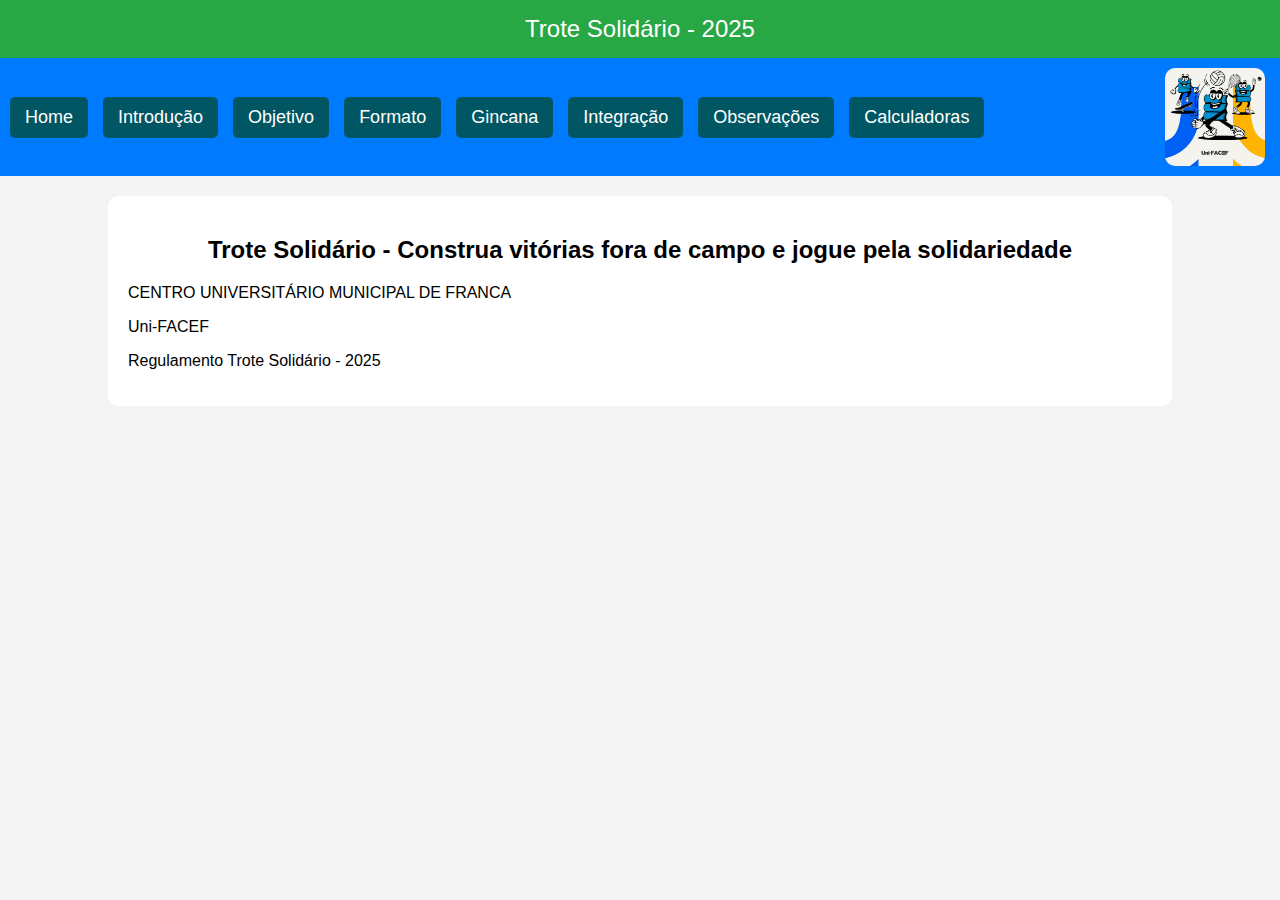
<file: trote/index.html>
<!DOCTYPE html>
<html lang="pt-br">
    <head>
        <meta charset="UTF-8">
        <meta name="viewport" content="width=device-width, initial-scale=1.0">
        <title>Trote Solidário - 2025</title>
        <link rel="stylesheet" href="css/styles.css"/>
    </head>
    <body>
        <header> <!-- cabeçalho do corpo da página -->
            Trote Solidário - 2025
        </header>
        <nav>
            <div id="links-menu">
                <a href="index.html"> Home </a>
                <a href="introducao.html"> Introdução </a>
                <a href="objetivo.html"> Objetivo </a>
                <a href="formato.html"> Formato </a>
                <a href="gincana.html"> Gincana </a>
                <a href="integracao.html"> Integração </a>
                <a href="observacoes.html"> Observações </a>
                <a href="calculadoras.html"> Calculadoras </a>
            </div>
            <img src="images/trote.jpg" alt="Trote Solidário"/>
        </nav>
        <div class="container">
            <h2> Trote Solidário - Construa vitórias fora de campo 
                e jogue pela solidariedade 
            </h2>
            <p> CENTRO UNIVERSITÁRIO MUNICIPAL DE FRANCA </p>
            <p> Uni-FACEF </p>
            <p> Regulamento Trote Solidário - 2025</p>    
        </div>
    </body>
</html>
</file>
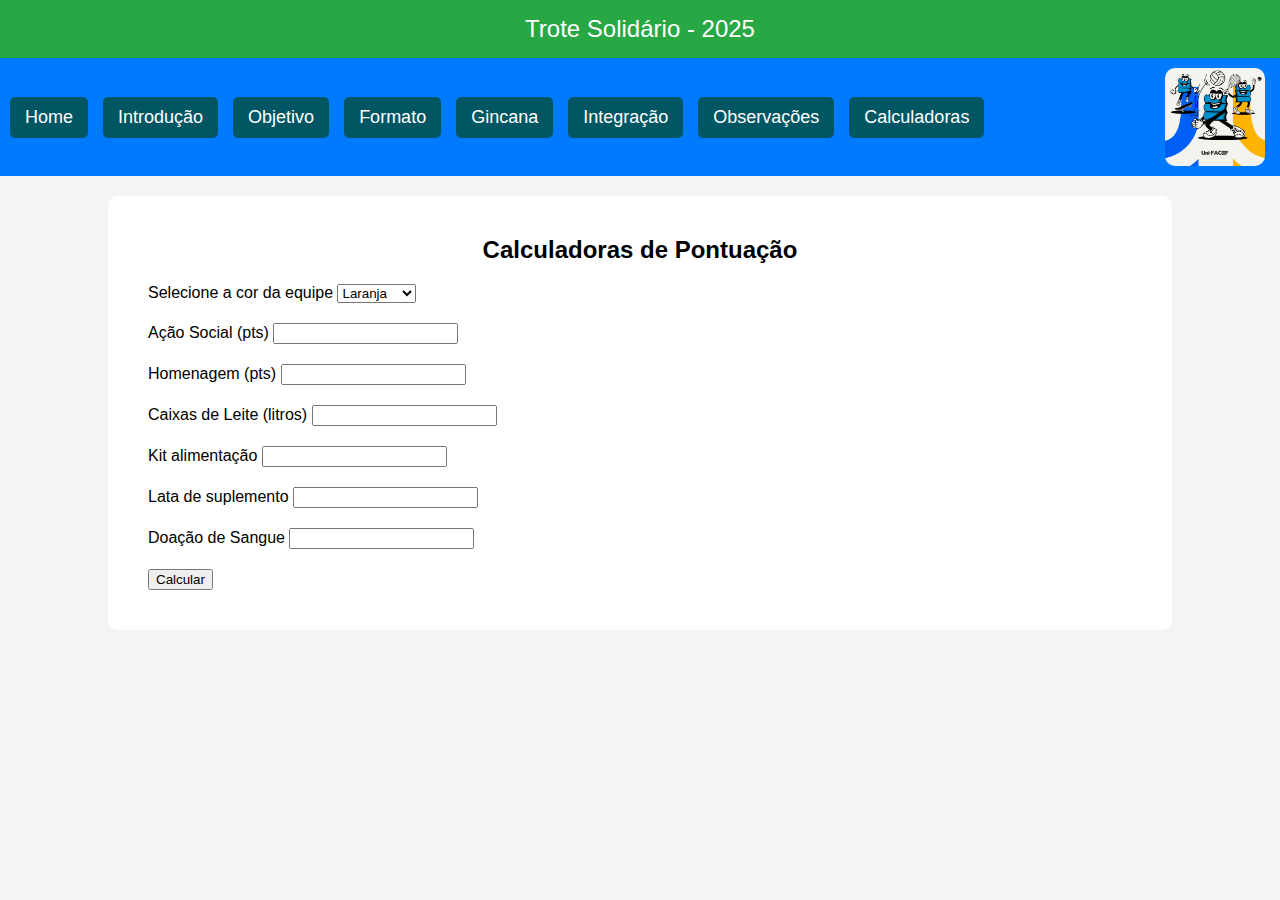
<file: trote/calculadoras.html>
<!DOCTYPE html>
<html lang="pt-br">
    <head>
        <meta charset="UTF-8">
        <meta name="viewport" content="width=device-width, initial-scale=1.0">
        <title>Trote Solidário - 2025</title>
        <link rel="stylesheet" href="css/styles.css"/>
        <script src="./js/scripts.js"> </script>
    </head>
    <body>
        <header> <!-- cabeçalho do corpo da página -->
            Trote Solidário - 2025
        </header>
        <nav>
            <div id="links-menu">
                <a href="index.html"> Home </a>
                <a href="introducao.html"> Introdução </a>
                <a href="objetivo.html"> Objetivo </a>
                <a href="formato.html"> Formato </a>
                <a href="gincana.html"> Gincana </a>
                <a href="integracao.html"> Integração </a>
                <a href="observacoes.html"> Observações </a>
                <a href="calculadoras.html"> Calculadoras </a>
            </div>
            <img src="images/trote.jpg" alt="Trote Solidário"/>
        </nav>
        <div class="container">
            <h2> Calculadoras de Pontuação 
            </h2>
            <form> <!-- formulário para entrada de dados do usuário -->
                <div class="campos">
                    <label> Selecione a cor da equipe </label>
                    <select id="equipe">
                        <option value="Laranja"> Laranja </option>
                        <option value="Preta"> Preta </option>
                        <option value="Roxa"> Roxa </option>
                        <option value="Verde"> Verde </option>
                        <option value="Vermelha"> Vermelha </option>
                    </select>
                </div>
                <div class="campos">
                    <label> Ação Social (pts) </label>
                    <input type="number" id="acaoSocial"/>
                </div>
                <div class="campos">
                    <label> Homenagem (pts) </label>
                    <input type="number" id="homenagem"/>
                </div>
                <div class="campos">
                    <label> Caixas de Leite (litros) </label>
                    <input type="number" id="leite"/>
                </div>
                <div class="campos">
                    <label> Kit alimentação </label>
                    <input type="number" id="kit"/>
                </div>
                <div class="campos">
                    <label> Lata de suplemento  </label>
                    <input type="number" id="suplemento"/> 
                </div>
                <div class="campos">
                    <label> Doação de Sangue </label>
                    <input type="number" id="sangue"/>
                </div>
                <div class="campos">
                    <button type="button" onclick="calcular()"> Calcular </button>
                    <label id="soma">  </label>
                </div>
            </form>
        </div>
    </body>
</html>
</file>
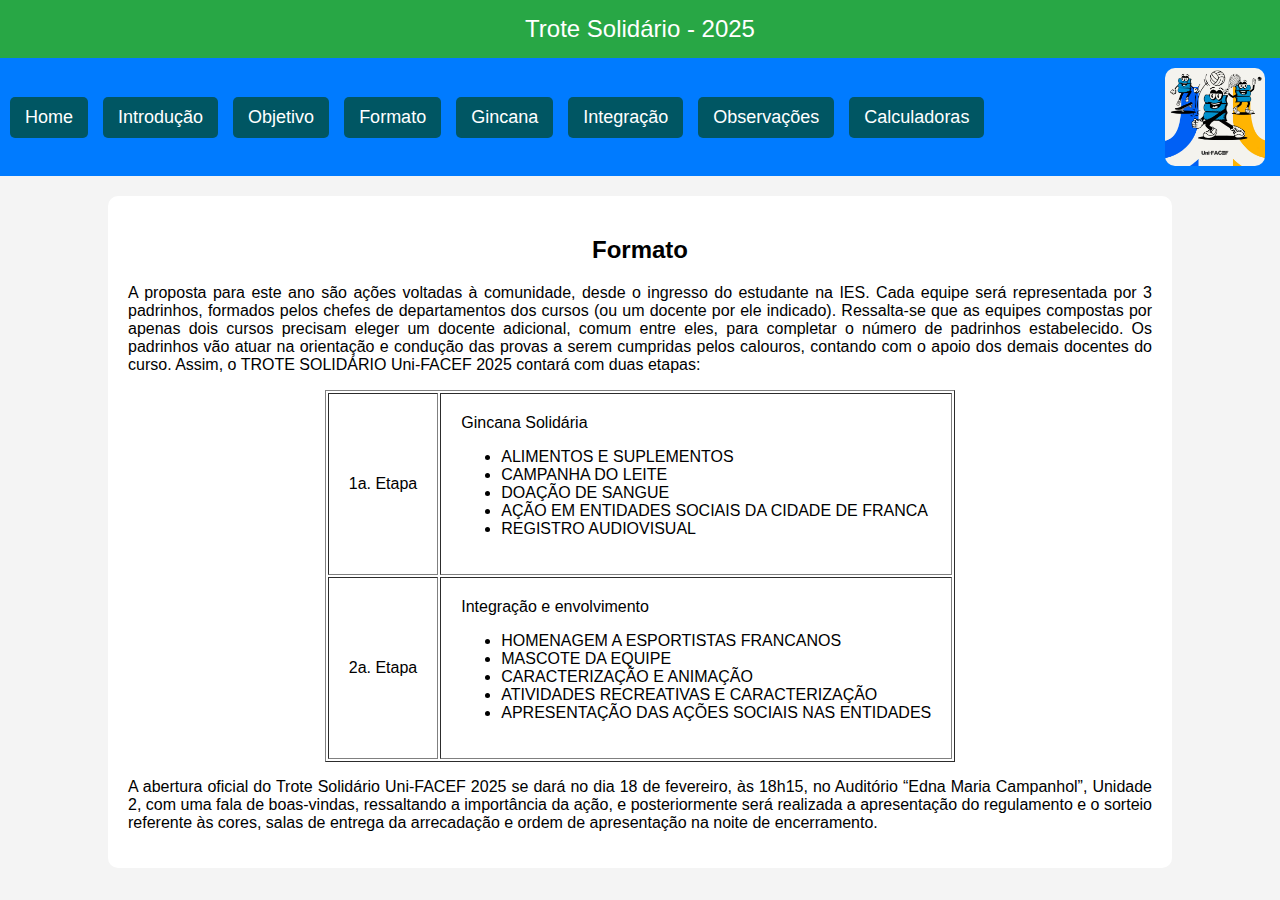
<file: trote/formato.html>
<!DOCTYPE html>
<html lang="pt-br">
    <head>
        <meta charset="UTF-8">
        <meta name="viewport" content="width=device-width, initial-scale=1.0">
        <title>Trote Solidário - 2025</title>
        <link rel="stylesheet" href="css/styles.css"/>
    </head>
    <body>
        <header> <!-- cabeçalho do corpo da página -->
            Trote Solidário - 2025
        </header>
        <nav>
            <div id="links-menu">
                <a href="index.html"> Home </a>
                <a href="introducao.html"> Introdução </a>
                <a href="objetivo.html"> Objetivo </a>
                <a href="formato.html"> Formato </a>
                <a href="gincana.html"> Gincana </a>
                <a href="integracao.html"> Integração </a>
                <a href="observacoes.html"> Observações </a>
                <a href="calculadoras.html"> Calculadoras </a>
            </div>
            <img src="images/trote.jpg" alt="Trote Solidário"/>
        </nav>
        <div class="container">
            <h2> Formato </h2>
            <p>
                A proposta para este ano são ações voltadas à comunidade, desde o ingresso do estudante na IES. Cada equipe será representada por 3 padrinhos, formados pelos chefes de departamentos dos cursos (ou um docente por ele indicado). Ressalta-se que as equipes compostas por apenas dois cursos precisam eleger um docente adicional, comum entre eles, para completar o número de padrinhos estabelecido. Os padrinhos vão atuar na orientação e condução das provas a serem cumpridas pelos calouros, contando com o apoio dos demais docentes do curso. Assim, o TROTE SOLIDÁRIO Uni-FACEF 2025 contará com duas etapas:
            </p>
            <table border="1">
                   <tr>
                        <td> 1a. Etapa </td>
                        <td> 
                            Gincana Solidária
                            <ul> <!-- unorded list -->
                                <li> ALIMENTOS E SUPLEMENTOS </li>
                                <li> CAMPANHA DO LEITE </li>
                                <li> DOAÇÃO DE SANGUE </li>
                                <li> AÇÃO EM ENTIDADES SOCIAIS DA CIDADE DE FRANCA </li>
                                <li> REGISTRO AUDIOVISUAL </li>
                            </ul> 
                        </td>
                    </tr>
                    <tr> 
                        <td> 2a. Etapa </td>
                        <td> 
                            Integração e envolvimento 
                            <ul>
                                <li> HOMENAGEM A ESPORTISTAS FRANCANOS </li>
                                <li> MASCOTE DA EQUIPE  </li>
                                <li> CARACTERIZAÇÃO E ANIMAÇÃO </li>
                                <li> ATIVIDADES RECREATIVAS E CARACTERIZAÇÃO </li>
                                <li> APRESENTAÇÃO DAS AÇÕES SOCIAIS NAS ENTIDADES </li>
                            </ul>
                        </td>
                    </tr>
            </table>
            <p>
                A abertura oficial do Trote Solidário Uni-FACEF 2025 se dará no dia 18 de fevereiro, às 18h15, no Auditório “Edna Maria Campanhol”, Unidade 2, com uma fala de boas-vindas, ressaltando a importância da ação, e posteriormente será realizada a apresentação do regulamento e o sorteio referente às cores, salas de entrega da arrecadação e ordem de apresentação na noite de encerramento.
            </p>
        </div>
    </body>
</html>
</file>
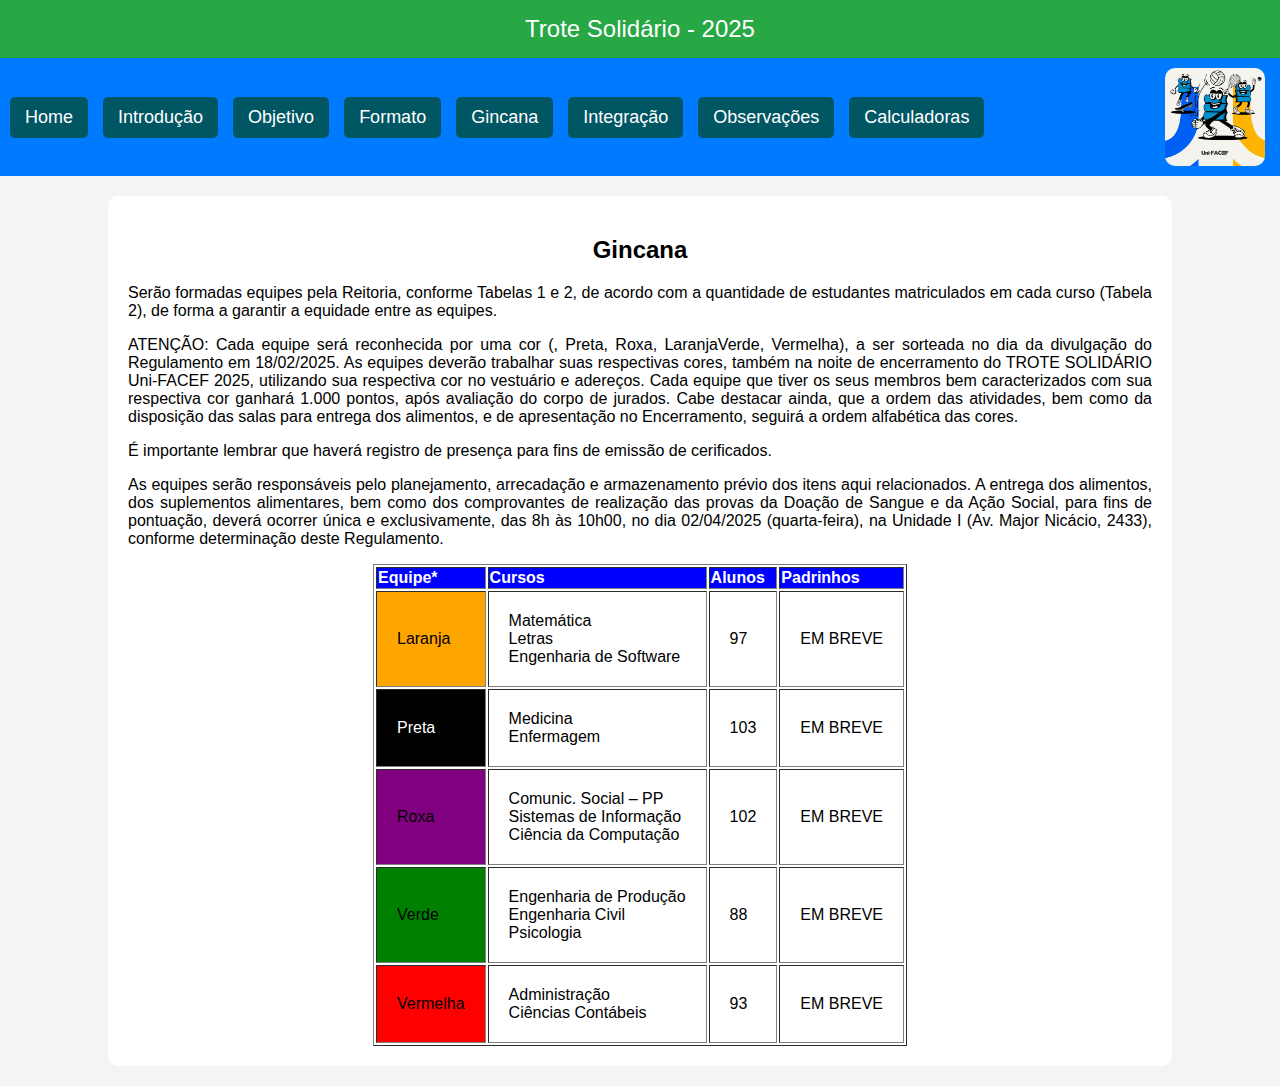
<file: trote/gincana.html>
<!DOCTYPE html>
<html lang="pt-br">
    <head>
        <meta charset="UTF-8">
        <meta name="viewport" content="width=device-width, initial-scale=1.0">
        <title>Trote Solidário - 2025</title>
        <link rel="stylesheet" href="css/styles.css"/>
    </head>
    <body>
        <header> <!-- cabeçalho do corpo da página -->
            Trote Solidário - 2025
        </header>
        <nav>
            <div id="links-menu">
                <a href="index.html"> Home </a>
                <a href="introducao.html"> Introdução </a>
                <a href="objetivo.html"> Objetivo </a>
                <a href="formato.html"> Formato </a>
                <a href="gincana.html"> Gincana </a>
                <a href="integracao.html"> Integração </a>
                <a href="observacoes.html"> Observações </a>
                <a href="calculadoras.html"> Calculadoras </a>
            </div>
            <img src="images/trote.jpg" alt="Trote Solidário"/>
        </nav>
        <div class="container">
            <h2> Gincana </h2>
            <p> 
                Serão formadas equipes pela Reitoria, conforme Tabelas 1 e 2, de acordo com a quantidade de estudantes matriculados em cada curso (Tabela 2), de forma a garantir a equidade entre as equipes.
            </p>
            <p>
                ATENÇÃO: Cada equipe será reconhecida por uma cor (, Preta, Roxa, LaranjaVerde, Vermelha), a ser sorteada no dia da divulgação do Regulamento em 18/02/2025. As equipes deverão trabalhar suas respectivas cores, também na noite de encerramento do TROTE SOLIDÁRIO Uni-FACEF 2025, utilizando sua respectiva cor no vestuário e adereços. Cada equipe que tiver os seus membros bem caracterizados com sua respectiva cor ganhará 1.000 pontos, após avaliação do corpo de jurados. Cabe destacar ainda, que a ordem das atividades, bem como da disposição das salas para entrega dos alimentos, e de apresentação no Encerramento, seguirá a ordem alfabética das cores.
            </p>
            <p>
                É importante lembrar que haverá registro de presença para fins de emissão de cerificados.
            </p>
            <p>
                As equipes serão responsáveis pelo planejamento, arrecadação e armazenamento prévio dos itens aqui relacionados. A entrega dos alimentos, dos suplementos alimentares, bem como dos comprovantes de realização das provas da Doação de Sangue e da Ação Social, para fins de pontuação, deverá ocorrer única e exclusivamente, das 8h às 10h00, no dia 02/04/2025 (quarta-feira), na Unidade I (Av. Major Nicácio, 2433), conforme determinação deste Regulamento.
            </p>
            <table border="1">
                <tr class="azul"> <!-- table header -->
                    <th> Equipe* </th> <th> Cursos </th><th> Alunos </th> <th> Padrinhos </th>
                </tr>
                <tr>  <!-- br é break row-->
                    <td class="laranja"> Laranja </td> <td> Matemática <br/> Letras <br/> Engenharia de Software </td> 
                    <td> 97 </td> <td> EM BREVE </td>
                </tr>
                <tr>  <!-- br é break row-->
                    <td class="preta"> Preta </td> <td> Medicina <br/> Enfermagem </td> 
                    <td> 103 </td> <td> EM BREVE </td>
                </tr>
                <tr>  <!-- br é break row-->
                    <td class="roxo"> Roxa </td> 
                    <td> Comunic. Social – PP <br/> Sistemas de Informação <br/> Ciência da Computação</td> 
                    <td> 102 </td> <td> EM BREVE </td>
                </tr>
                <tr>  <!-- br é break row-->
                    <td class="verde"> Verde </td> <td> Engenharia de Produção <br/> Engenharia Civil </br> Psicologia </td> 
                    <td> 88 </td> <td> EM BREVE </td>
                </tr>
                <tr>  <!-- br é break row-->
                    <td class="vermelha"> Vermelha </td> <td> Administração <br/> Ciências Contábeis </td> 
                    <td> 93 </td> <td> EM BREVE </td>
                </tr>
            </table>
        </div>
    </body>
</html>
</file>
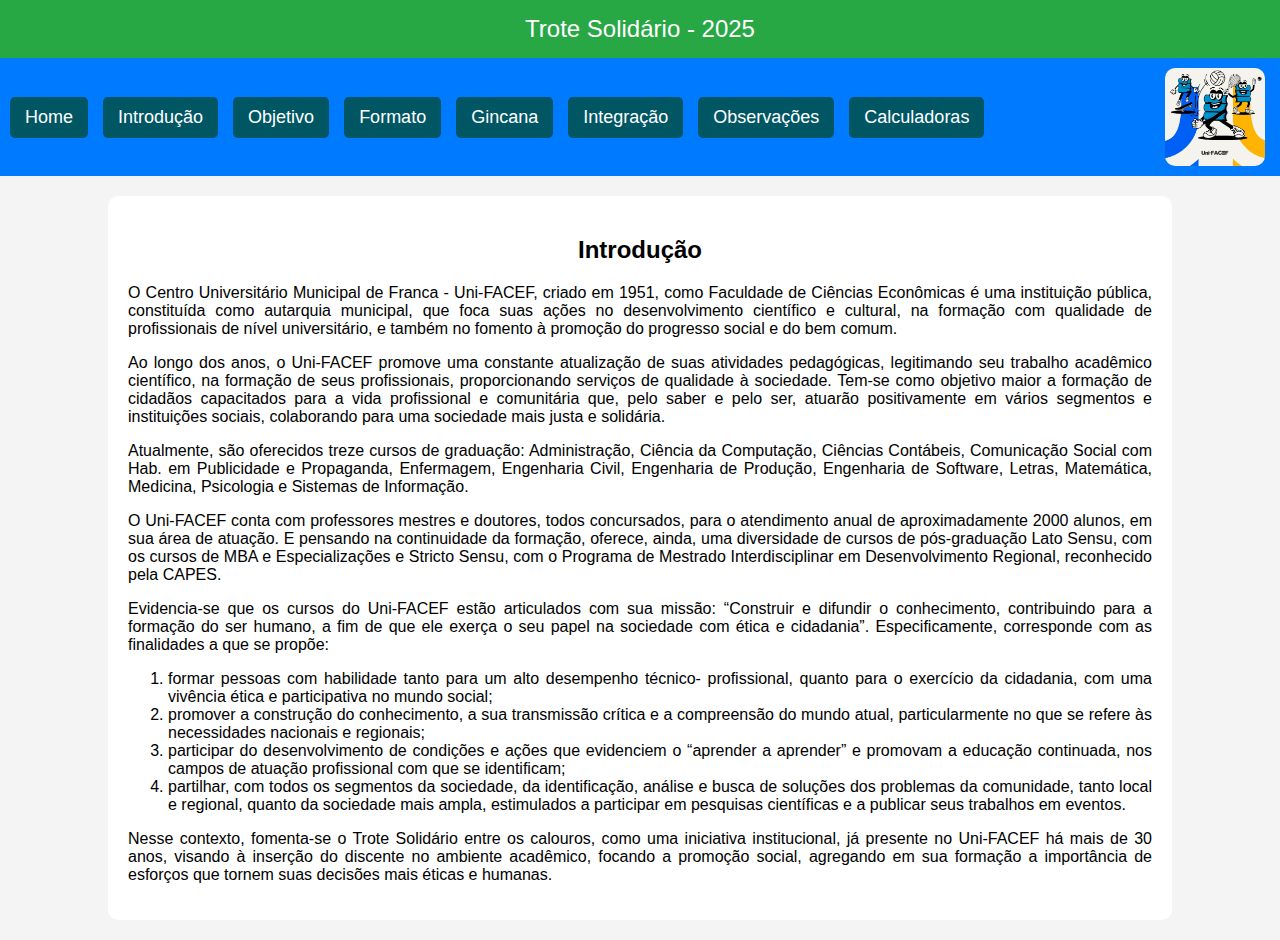
<file: trote/introducao.html>
<!DOCTYPE html>
<html lang="pt-br">
    <head>
        <meta charset="UTF-8">
        <meta name="viewport" content="width=device-width, initial-scale=1.0">
        <title>Trote Solidário - 2025</title>
        <link rel="stylesheet" href="css/styles.css"/>
    </head>
    <body>
        <header> <!-- cabeçalho do corpo da página -->
            Trote Solidário - 2025
        </header>
        <nav>
            <div id="links-menu">
                <a href="index.html"> Home </a>
                <a href="introducao.html"> Introdução </a>
                <a href="objetivo.html"> Objetivo </a>
                <a href="formato.html"> Formato </a>
                <a href="gincana.html"> Gincana </a>
                <a href="integracao.html"> Integração </a>
                <a href="observacoes.html"> Observações </a>
                <a href="calculadoras.html"> Calculadoras </a>
            </div>
            <img src="images/trote.jpg" alt="Trote Solidário"/>
        </nav>
        <div class="container">
            <h2> Introdução </h2>
            <p> 
                O Centro Universitário Municipal de Franca - Uni-FACEF, criado em 1951, como Faculdade de Ciências Econômicas é uma instituição pública, constituída como autarquia municipal, que foca suas ações no desenvolvimento científico e cultural, na formação com qualidade de profissionais de nível universitário, e também no fomento à promoção do progresso social e do bem comum.
            </p>
            <p>
                Ao longo dos anos, o Uni-FACEF promove uma constante atualização de suas atividades pedagógicas, legitimando seu trabalho acadêmico científico, na formação de seus profissionais, proporcionando serviços de qualidade à sociedade. Tem-se como objetivo maior a formação de cidadãos capacitados para a vida profissional e comunitária que, pelo saber e pelo ser, atuarão positivamente em vários segmentos e instituições sociais, colaborando para uma sociedade mais justa e solidária.
            </p>
            <p>
                Atualmente, são oferecidos treze cursos de graduação: Administração, Ciência da Computação, Ciências Contábeis, Comunicação Social com Hab. em Publicidade e Propaganda, Enfermagem, Engenharia Civil, Engenharia de Produção, Engenharia de Software, Letras, Matemática, Medicina, Psicologia e Sistemas de Informação.
            </p>
            <p>
                O Uni-FACEF conta com professores mestres e doutores, todos concursados, para o atendimento anual de aproximadamente 2000 alunos, em sua área de atuação. E pensando na continuidade da formação, oferece, ainda, uma diversidade de cursos de pós-graduação Lato Sensu, com os cursos de MBA e Especializações e Stricto Sensu, com o Programa de Mestrado Interdisciplinar em Desenvolvimento Regional, reconhecido pela CAPES.
            </p>
            <p>
                Evidencia-se que os cursos do Uni-FACEF estão articulados com sua missão: “Construir e difundir o conhecimento, contribuindo para a formação do ser humano, a fim de que ele exerça o seu papel na sociedade com ética e cidadania”. Especificamente, corresponde com as finalidades a que se propõe:
            </p>
            <p>
                <ol> <!-- ordered lista -->
                    <!-- list item-->
                     <li> 
                        formar pessoas com habilidade tanto para um alto desempenho técnico- profissional, quanto para o exercício da cidadania, com uma vivência ética e participativa no mundo social;
                     </li>
                     <li>
                        promover a construção do conhecimento, a sua transmissão crítica e a compreensão do mundo atual, particularmente no que se refere às necessidades nacionais e regionais;
                     </li>
                     <li>
                        participar do desenvolvimento de condições e ações que evidenciem o “aprender a aprender” e promovam a educação continuada, nos campos de atuação profissional com que se identificam;
                     </li>
                     <li>
                        partilhar, com todos os segmentos da sociedade, da identificação, análise e busca de soluções dos problemas da comunidade, tanto local e regional, quanto da sociedade mais ampla, estimulados a participar em pesquisas científicas e a publicar seus trabalhos em eventos.
                     </li>
                    </ol>
            </p>
            <p>
                Nesse contexto, fomenta-se o Trote Solidário entre os calouros, como uma iniciativa institucional, já presente no Uni-FACEF há mais de 30 anos, visando à inserção do discente no ambiente acadêmico, focando a promoção social, agregando em sua formação a importância de esforços que tornem suas decisões mais éticas e humanas.
            </p>
        </div>
    </body>
</html>
</file>
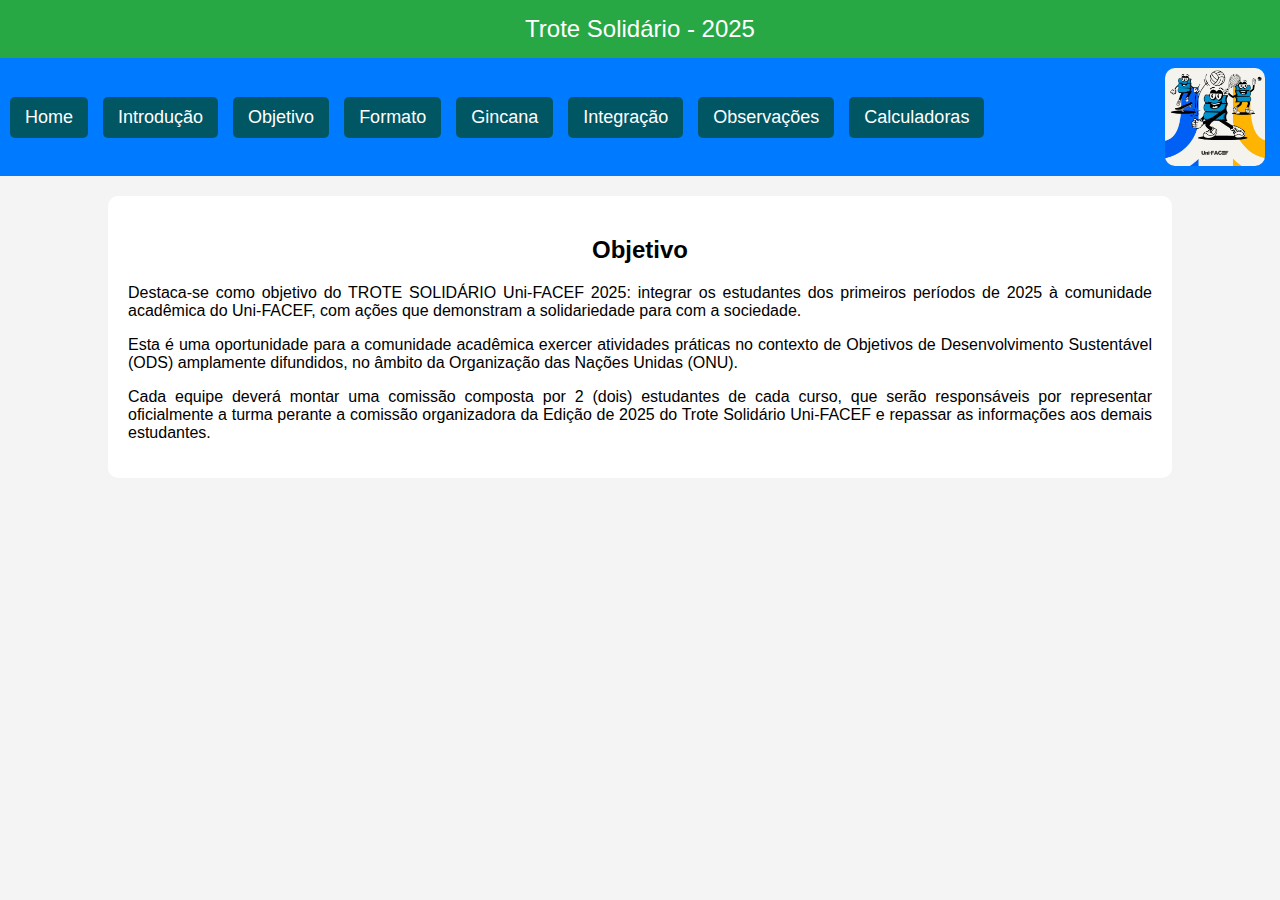
<file: trote/objetivo.html>
<!DOCTYPE html>
<html lang="pt-br">
    <head>
        <meta charset="UTF-8">
        <meta name="viewport" content="width=device-width, initial-scale=1.0">
        <title>Trote Solidário - 2025</title>
        <link rel="stylesheet" href="css/styles.css"/>
    </head>
    <body>
        <header> <!-- cabeçalho do corpo da página -->
            Trote Solidário - 2025
        </header>
        <nav>
            <div id="links-menu">
                <a href="index.html"> Home </a>
                <a href="introducao.html"> Introdução </a>
                <a href="objetivo.html"> Objetivo </a>
                <a href="formato.html"> Formato </a>
                <a href="gincana.html"> Gincana </a>
                <a href="integracao.html"> Integração </a>
                <a href="observacoes.html"> Observações </a>
                <a href="calculadoras.html"> Calculadoras </a>
            </div>
            <img src="images/trote.jpg" alt="Trote Solidário"/>
        </nav>
        <div class="container">
            <h2> Objetivo </h2>
            <p> 
                Destaca-se como objetivo do TROTE SOLIDÁRIO Uni-FACEF 2025: integrar os estudantes dos primeiros períodos de 2025 à comunidade acadêmica do Uni-FACEF, com ações que demonstram a solidariedade para com a sociedade.
            </p>
            <p>
                Esta é uma oportunidade para a comunidade acadêmica exercer atividades práticas no contexto de Objetivos de Desenvolvimento Sustentável (ODS) amplamente difundidos, no âmbito da Organização das Nações Unidas (ONU).
            </p>
            <p>
                Cada equipe deverá montar uma comissão composta por 2 (dois) estudantes de cada curso, que serão responsáveis por representar oficialmente a turma perante a comissão organizadora da Edição de 2025 do Trote Solidário Uni-FACEF e repassar as informações aos demais estudantes.
            </p>
        </div>
    </body>
</html>
</file>
<file: trote/css/styles.css>
body {
    font-family: Arial, sans-serif;
    margin: 0;
    padding: 0;
    background-color: #f4f4f4;
    text-align: center;
}
header{
    background: #28a745;
    color: white;
    /* espaçamento interno 15px acim e abaixo, e 0px esquerda e direta*/
    padding: 15px 0; 
    font-size: 24px;
}

nav {
    background-color: #007bff;
    padding: 10px;
    display: flex; /* Flex Boxing */
    /* alinhamento na horizontal - espaço entre os links */
    justify-content: space-between;
    /* alinhamento na vertical */
    align-items: center;
}
#links-menu {
    display: flex;
    gap: 15px;
}
/* configura o estilo das âncoras que estão dentro do nav */
nav a {
    color: white; /* texto branco */
    text-decoration: none; /* não faz decoração no link */
    padding: 10px 15px; /* 10px é acima e abaixo 15px é esq e dir */
    font-size: 18px; /* 18px de tamanho da fonte */
    background: #005663; /* cor de fundo */
    border-radius: 5px; /* borda com canto arredondado */
}
nav a:hover {
    background: #003d82;
}

img {
    width: 100px;
    height: auto;
    margin-right: 5px; /* espaçamento externo à direita de 20px */
    border-radius: 10px;
}

.container{
    width: 80%;
    /* 20px em cima e em baixo e automática èsquerda e direto*/
    margin: 20px auto; 
    background: white;
    /* espaçamento interno é nos 4 lados */
    padding: 20px;
    border-radius: 10px;
    text-align: justify;
}
h2 {
    text-align: center;
}

table tr td {
    padding: 20px;
}

table {
    /* esp. externo de 0 acima e abaixo e automático esq. dir. */
    margin: 0 auto; 
}

.laranja {
    background-color: orange;
}
.azul {
    background-color: blue;
    color: white;
}
.preta {
    background-color: black;
    color: white;
}
.roxo {
    background-color: purple;
}
.verde {
    background-color: green;
}
.vermelha {
    background-color: red;
}
.campos {
    margin: 20px;
}
</file>
